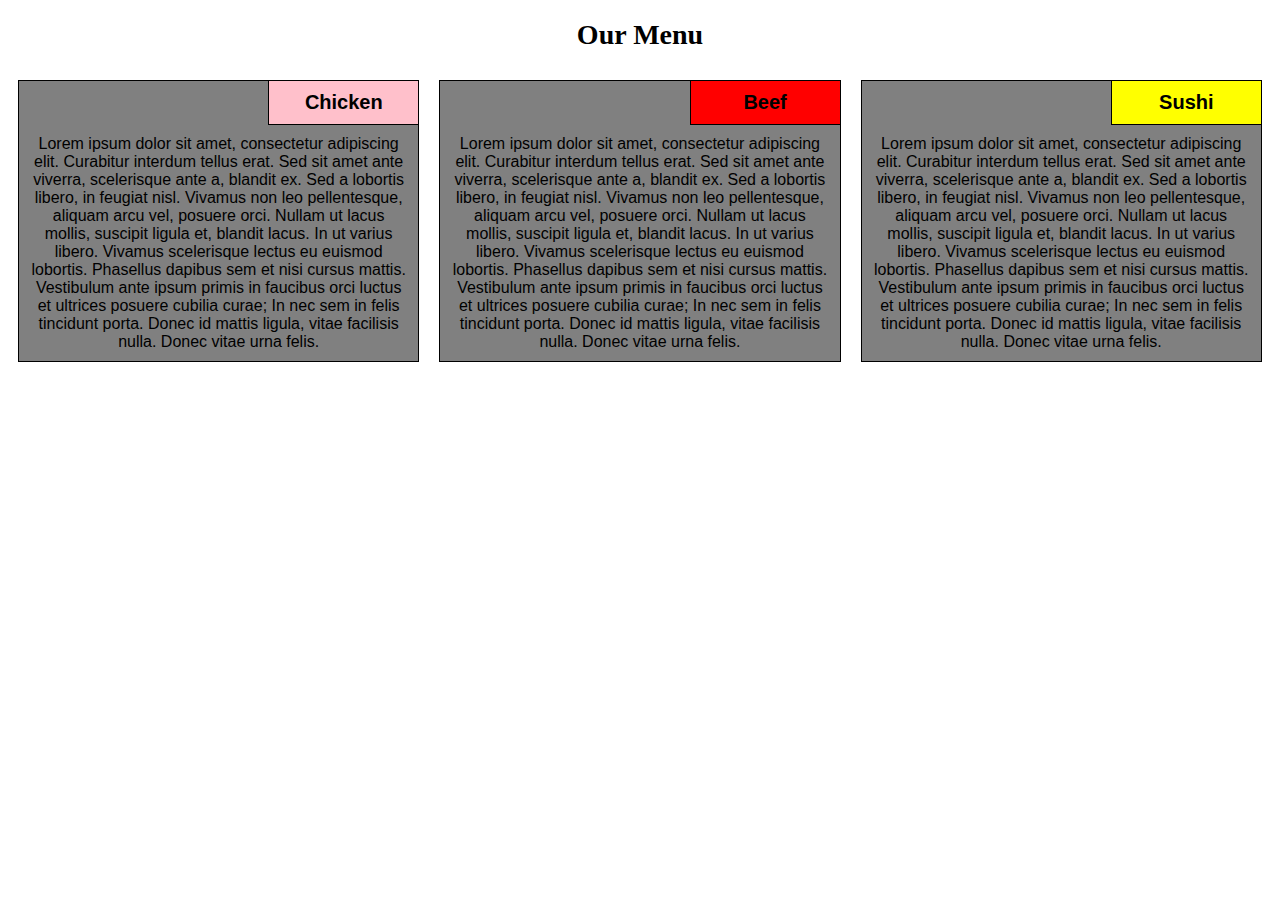
<file: module2-Assignment/index.html>
﻿<!DOCTYPE html>
<html>
<head>
<meta charset="utf-8">
<meta name="viewport" content="width=device-width, initial-scale=1">
<link rel="stylesheet" href="css/styles.css" />

</head>

<body>
	
	<div class="row center-text">
		<h1 class="text-75">Our Menu</h1>	

	  <div class="row">
	  <div class="col-lg-4 col-md-6 col-sm-12 ">
	  	<div class="margin border background-color" >
	  		<div>
	  			<section class="chicken text-25">Chicken</section>
	  		</div>
	  		<div class="row ">
	  				<section>Lorem ipsum dolor sit amet, consectetur adipiscing elit. Curabitur interdum tellus erat. Sed sit amet ante viverra, scelerisque ante a, blandit ex. Sed a lobortis libero, in feugiat nisl. Vivamus non leo pellentesque, aliquam arcu vel, posuere orci. Nullam ut lacus mollis, suscipit ligula et, blandit lacus. In ut varius libero. Vivamus scelerisque lectus eu euismod lobortis. Phasellus dapibus sem et nisi cursus mattis. Vestibulum ante ipsum primis in faucibus orci luctus et ultrices posuere cubilia curae; In nec sem in felis tincidunt porta. Donec id mattis ligula, vitae facilisis nulla. Donec vitae urna felis.</section>
	  		</div> 		
	  	</div>
	  </div>
	  
	  <div class="col-lg-4 col-md-6 col-sm-12 ">
	  	<div class="margin border background-color" >
	  		<div>
	  			<section class="beef text-25">Beef</section>
	  		</div>
	  		<div class="row ">
	  				<section>Lorem ipsum dolor sit amet, consectetur adipiscing elit. Curabitur interdum tellus erat. Sed sit amet ante viverra, scelerisque ante a, blandit ex. Sed a lobortis libero, in feugiat nisl. Vivamus non leo pellentesque, aliquam arcu vel, posuere orci. Nullam ut lacus mollis, suscipit ligula et, blandit lacus. In ut varius libero. Vivamus scelerisque lectus eu euismod lobortis. Phasellus dapibus sem et nisi cursus mattis. Vestibulum ante ipsum primis in faucibus orci luctus et ultrices posuere cubilia curae; In nec sem in felis tincidunt porta. Donec id mattis ligula, vitae facilisis nulla. Donec vitae urna felis.</section>
	  		</div> 		
	  	</div>
	  </div>

	  <div class="col-lg-4 col-md-12 col-sm-12 ">
	  	<div class="margin border background-color" >
	  		<div>
	  			<section class="sushi text-25">Sushi</section>
	  		</div>
	  		<div class="row ">
	  				<section>Lorem ipsum dolor sit amet, consectetur adipiscing elit. Curabitur interdum tellus erat. Sed sit amet ante viverra, scelerisque ante a, blandit ex. Sed a lobortis libero, in feugiat nisl. Vivamus non leo pellentesque, aliquam arcu vel, posuere orci. Nullam ut lacus mollis, suscipit ligula et, blandit lacus. In ut varius libero. Vivamus scelerisque lectus eu euismod lobortis. Phasellus dapibus sem et nisi cursus mattis. Vestibulum ante ipsum primis in faucibus orci luctus et ultrices posuere cubilia curae; In nec sem in felis tincidunt porta. Donec id mattis ligula, vitae facilisis nulla. Donec vitae urna felis.</section>
	  		</div> 		
	  	</div>
	  </div>
	 </div>
	</div>
	
</body>
</html>
</file>
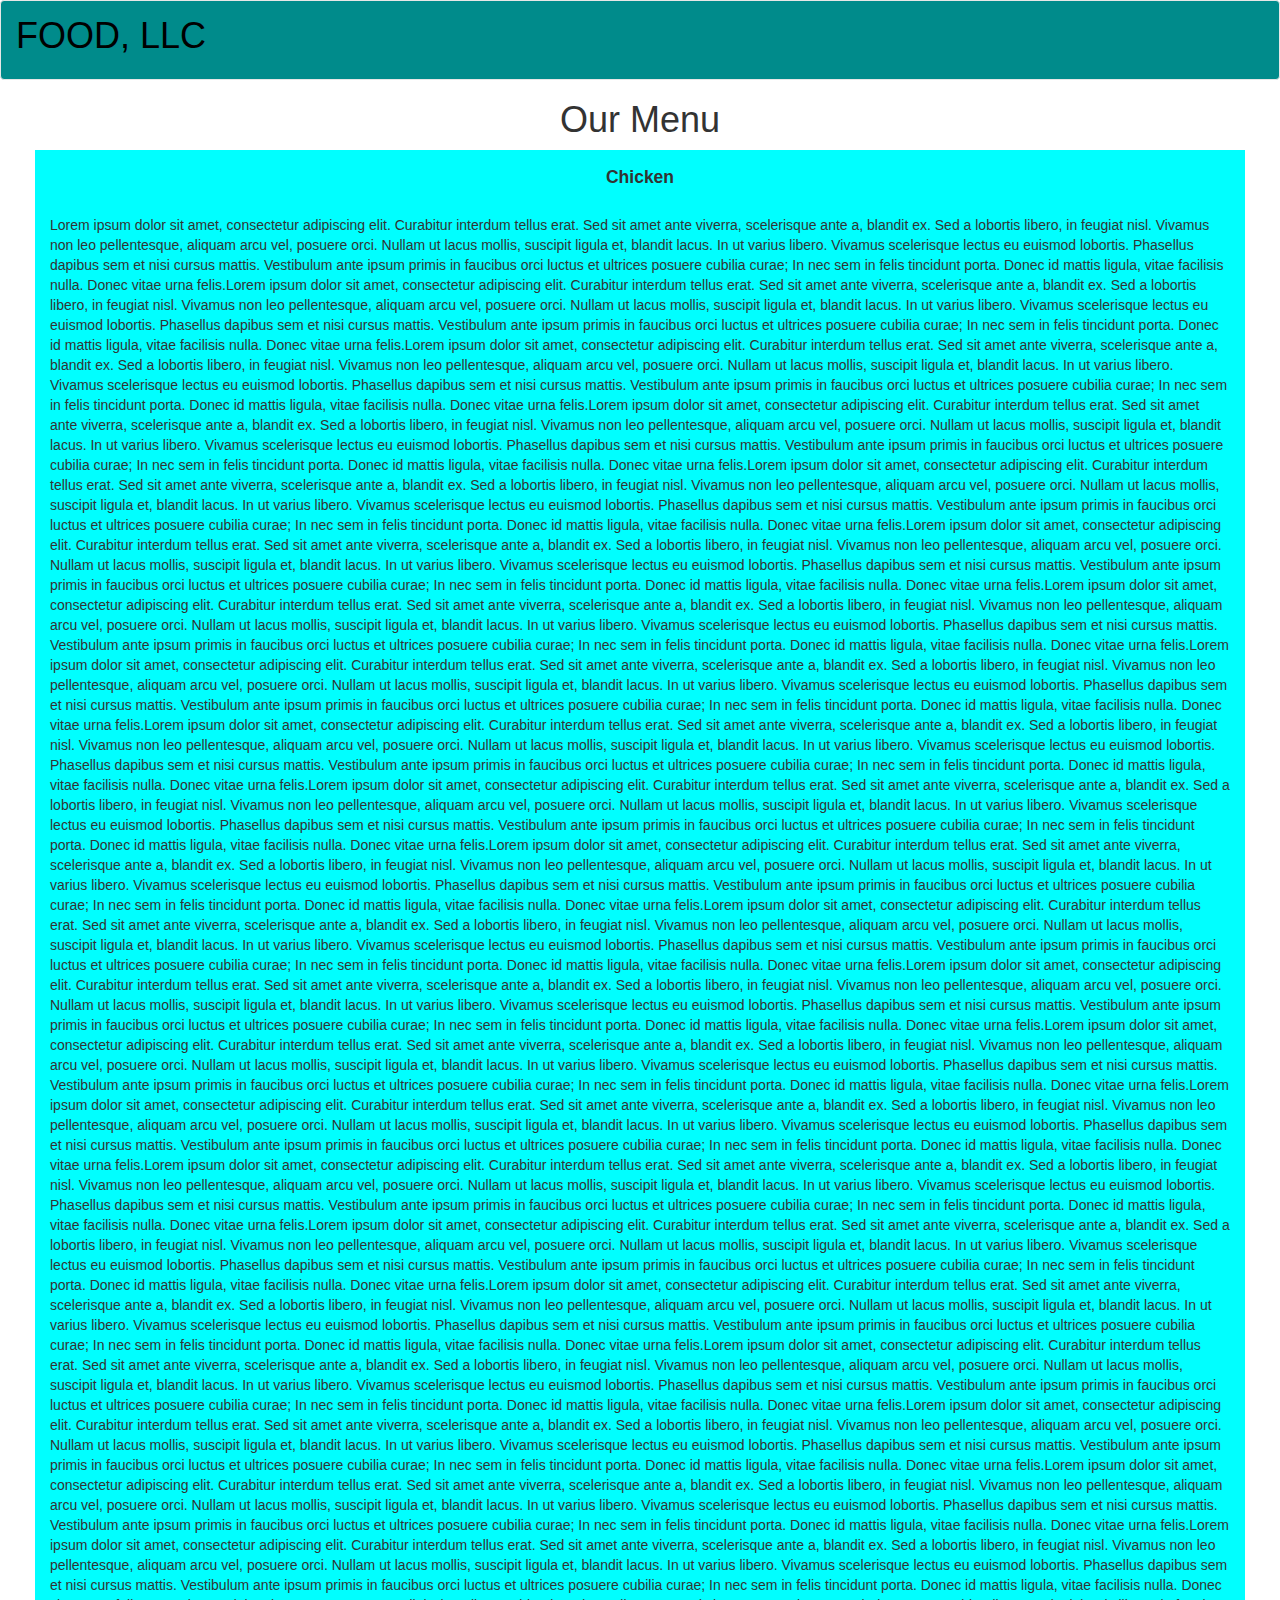
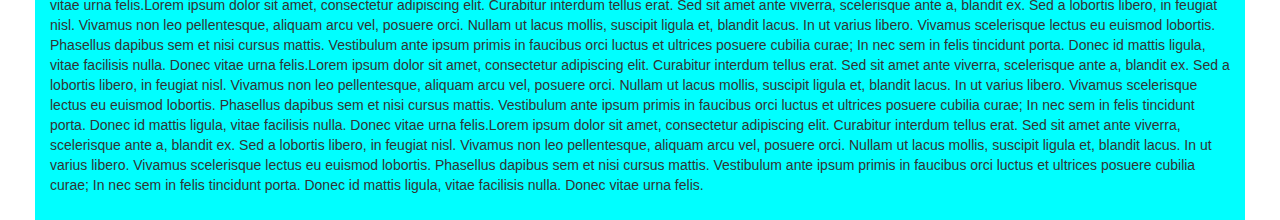
<file: module3-Assignment/index.html>
<!DOCTYPE html>
<html lang="en">
<head>
<meta charset="utf-8">
<meta name="viewport" content="width=device-width, initial-scale=1">
<title>Module3</title>
<link rel="stylesheet" href="css/styles.css" />
<link rel="stylesheet" href="css/bootstrap.min.css">
</head>

<body>
	<header>
		<nav id="header-nav" class="navbar navbar-default">
			<div class="container">
				<div class="navbar-header">

					<div class="navbar-brand">
						<h1>FOOD, LLC</h1>
					</div>

					<button type="button" class="navbar-toggle collapsed" data-toggle="collapse" data-target="#collapsable-nav" aria-expanded="false" >
		            	<span class="sr-only">Toggle navigation</span>
		            	<span class="icon-bar"></span>
		            	<span class="icon-bar"></span>
		            	<span class="icon-bar"></span>
		          	</button>

		        </div>

		        <div class="collapse navbar-collapse" id="collapsable-nav">
				    <ul id="nav-list" class="nav navbar-nav visible-xs">
				        <li class="active"><a href="#">CHICKEN </a></li>
				        <li><a href="#">BEEF</a></li>	
				        <li><a href="#">SUSHI</a></li>
				        			       
				    </ul>
        		</div>

			</div> 
		</nav>

	</header>

	<h1 class="text-center">Our Menu</h1>

	<div id="main-content" class="container">
		<div class="row">
		    <div class="col-lg-12 col-xs-12 background-color">

		  		<div>
		  			<p class="text-center text-25 p-padding">Chicken</p>
		  		</div>
		  		
		  		<div class="row">
		  				<p class="padding-content">Lorem ipsum dolor sit amet, consectetur adipiscing elit. Curabitur interdum tellus erat. Sed sit amet ante viverra, scelerisque ante a, blandit ex. Sed a lobortis libero, in feugiat nisl. Vivamus non leo pellentesque, aliquam arcu vel, posuere orci. Nullam ut lacus mollis, suscipit ligula et, blandit lacus. In ut varius libero. Vivamus scelerisque lectus eu euismod lobortis. Phasellus dapibus sem et nisi cursus mattis. Vestibulum ante ipsum primis in faucibus orci luctus et ultrices posuere cubilia curae; In nec sem in felis tincidunt porta. Donec id mattis ligula, vitae facilisis nulla. Donec vitae urna felis.Lorem ipsum dolor sit amet, consectetur adipiscing elit. Curabitur interdum tellus erat. Sed sit amet ante viverra, scelerisque ante a, blandit ex. Sed a lobortis libero, in feugiat nisl. Vivamus non leo pellentesque, aliquam arcu vel, posuere orci. Nullam ut lacus mollis, suscipit ligula et, blandit lacus. In ut varius libero. Vivamus scelerisque lectus eu euismod lobortis. Phasellus dapibus sem et nisi cursus mattis. Vestibulum ante ipsum primis in faucibus orci luctus et ultrices posuere cubilia curae; In nec sem in felis tincidunt porta. Donec id mattis ligula, vitae facilisis nulla. Donec vitae urna felis.Lorem ipsum dolor sit amet, consectetur adipiscing elit. Curabitur interdum tellus erat. Sed sit amet ante viverra, scelerisque ante a, blandit ex. Sed a lobortis libero, in feugiat nisl. Vivamus non leo pellentesque, aliquam arcu vel, posuere orci. Nullam ut lacus mollis, suscipit ligula et, blandit lacus. In ut varius libero. Vivamus scelerisque lectus eu euismod lobortis. Phasellus dapibus sem et nisi cursus mattis. Vestibulum ante ipsum primis in faucibus orci luctus et ultrices posuere cubilia curae; In nec sem in felis tincidunt porta. Donec id mattis ligula, vitae facilisis nulla. Donec vitae urna felis.Lorem ipsum dolor sit amet, consectetur adipiscing elit. Curabitur interdum tellus erat. Sed sit amet ante viverra, scelerisque ante a, blandit ex. Sed a lobortis libero, in feugiat nisl. Vivamus non leo pellentesque, aliquam arcu vel, posuere orci. Nullam ut lacus mollis, suscipit ligula et, blandit lacus. In ut varius libero. Vivamus scelerisque lectus eu euismod lobortis. Phasellus dapibus sem et nisi cursus mattis. Vestibulum ante ipsum primis in faucibus orci luctus et ultrices posuere cubilia curae; In nec sem in felis tincidunt porta. Donec id mattis ligula, vitae facilisis nulla. Donec vitae urna felis.Lorem ipsum dolor sit amet, consectetur adipiscing elit. Curabitur interdum tellus erat. Sed sit amet ante viverra, scelerisque ante a, blandit ex. Sed a lobortis libero, in feugiat nisl. Vivamus non leo pellentesque, aliquam arcu vel, posuere orci. Nullam ut lacus mollis, suscipit ligula et, blandit lacus. In ut varius libero. Vivamus scelerisque lectus eu euismod lobortis. Phasellus dapibus sem et nisi cursus mattis. Vestibulum ante ipsum primis in faucibus orci luctus et ultrices posuere cubilia curae; In nec sem in felis tincidunt porta. Donec id mattis ligula, vitae facilisis nulla. Donec vitae urna felis.Lorem ipsum dolor sit amet, consectetur adipiscing elit. Curabitur interdum tellus erat. Sed sit amet ante viverra, scelerisque ante a, blandit ex. Sed a lobortis libero, in feugiat nisl. Vivamus non leo pellentesque, aliquam arcu vel, posuere orci. Nullam ut lacus mollis, suscipit ligula et, blandit lacus. In ut varius libero. Vivamus scelerisque lectus eu euismod lobortis. Phasellus dapibus sem et nisi cursus mattis. Vestibulum ante ipsum primis in faucibus orci luctus et ultrices posuere cubilia curae; In nec sem in felis tincidunt porta. Donec id mattis ligula, vitae facilisis nulla. Donec vitae urna felis.Lorem ipsum dolor sit amet, consectetur adipiscing elit. Curabitur interdum tellus erat. Sed sit amet ante viverra, scelerisque ante a, blandit ex. Sed a lobortis libero, in feugiat nisl. Vivamus non leo pellentesque, aliquam arcu vel, posuere orci. Nullam ut lacus mollis, suscipit ligula et, blandit lacus. In ut varius libero. Vivamus scelerisque lectus eu euismod lobortis. Phasellus dapibus sem et nisi cursus mattis. Vestibulum ante ipsum primis in faucibus orci luctus et ultrices posuere cubilia curae; In nec sem in felis tincidunt porta. Donec id mattis ligula, vitae facilisis nulla. Donec vitae urna felis.Lorem ipsum dolor sit amet, consectetur adipiscing elit. Curabitur interdum tellus erat. Sed sit amet ante viverra, scelerisque ante a, blandit ex. Sed a lobortis libero, in feugiat nisl. Vivamus non leo pellentesque, aliquam arcu vel, posuere orci. Nullam ut lacus mollis, suscipit ligula et, blandit lacus. In ut varius libero. Vivamus scelerisque lectus eu euismod lobortis. Phasellus dapibus sem et nisi cursus mattis. Vestibulum ante ipsum primis in faucibus orci luctus et ultrices posuere cubilia curae; In nec sem in felis tincidunt porta. Donec id mattis ligula, vitae facilisis nulla. Donec vitae urna felis.Lorem ipsum dolor sit amet, consectetur adipiscing elit. Curabitur interdum tellus erat. Sed sit amet ante viverra, scelerisque ante a, blandit ex. Sed a lobortis libero, in feugiat nisl. Vivamus non leo pellentesque, aliquam arcu vel, posuere orci. Nullam ut lacus mollis, suscipit ligula et, blandit lacus. In ut varius libero. Vivamus scelerisque lectus eu euismod lobortis. Phasellus dapibus sem et nisi cursus mattis. Vestibulum ante ipsum primis in faucibus orci luctus et ultrices posuere cubilia curae; In nec sem in felis tincidunt porta. Donec id mattis ligula, vitae facilisis nulla. Donec vitae urna felis.Lorem ipsum dolor sit amet, consectetur adipiscing elit. Curabitur interdum tellus erat. Sed sit amet ante viverra, scelerisque ante a, blandit ex. Sed a lobortis libero, in feugiat nisl. Vivamus non leo pellentesque, aliquam arcu vel, posuere orci. Nullam ut lacus mollis, suscipit ligula et, blandit lacus. In ut varius libero. Vivamus scelerisque lectus eu euismod lobortis. Phasellus dapibus sem et nisi cursus mattis. Vestibulum ante ipsum primis in faucibus orci luctus et ultrices posuere cubilia curae; In nec sem in felis tincidunt porta. Donec id mattis ligula, vitae facilisis nulla. Donec vitae urna felis.Lorem ipsum dolor sit amet, consectetur adipiscing elit. Curabitur interdum tellus erat. Sed sit amet ante viverra, scelerisque ante a, blandit ex. Sed a lobortis libero, in feugiat nisl. Vivamus non leo pellentesque, aliquam arcu vel, posuere orci. Nullam ut lacus mollis, suscipit ligula et, blandit lacus. In ut varius libero. Vivamus scelerisque lectus eu euismod lobortis. Phasellus dapibus sem et nisi cursus mattis. Vestibulum ante ipsum primis in faucibus orci luctus et ultrices posuere cubilia curae; In nec sem in felis tincidunt porta. Donec id mattis ligula, vitae facilisis nulla. Donec vitae urna felis.Lorem ipsum dolor sit amet, consectetur adipiscing elit. Curabitur interdum tellus erat. Sed sit amet ante viverra, scelerisque ante a, blandit ex. Sed a lobortis libero, in feugiat nisl. Vivamus non leo pellentesque, aliquam arcu vel, posuere orci. Nullam ut lacus mollis, suscipit ligula et, blandit lacus. In ut varius libero. Vivamus scelerisque lectus eu euismod lobortis. Phasellus dapibus sem et nisi cursus mattis. Vestibulum ante ipsum primis in faucibus orci luctus et ultrices posuere cubilia curae; In nec sem in felis tincidunt porta. Donec id mattis ligula, vitae facilisis nulla. Donec vitae urna felis.Lorem ipsum dolor sit amet, consectetur adipiscing elit. Curabitur interdum tellus erat. Sed sit amet ante viverra, scelerisque ante a, blandit ex. Sed a lobortis libero, in feugiat nisl. Vivamus non leo pellentesque, aliquam arcu vel, posuere orci. Nullam ut lacus mollis, suscipit ligula et, blandit lacus. In ut varius libero. Vivamus scelerisque lectus eu euismod lobortis. Phasellus dapibus sem et nisi cursus mattis. Vestibulum ante ipsum primis in faucibus orci luctus et ultrices posuere cubilia curae; In nec sem in felis tincidunt porta. Donec id mattis ligula, vitae facilisis nulla. Donec vitae urna felis.Lorem ipsum dolor sit amet, consectetur adipiscing elit. Curabitur interdum tellus erat. Sed sit amet ante viverra, scelerisque ante a, blandit ex. Sed a lobortis libero, in feugiat nisl. Vivamus non leo pellentesque, aliquam arcu vel, posuere orci. Nullam ut lacus mollis, suscipit ligula et, blandit lacus. In ut varius libero. Vivamus scelerisque lectus eu euismod lobortis. Phasellus dapibus sem et nisi cursus mattis. Vestibulum ante ipsum primis in faucibus orci luctus et ultrices posuere cubilia curae; In nec sem in felis tincidunt porta. Donec id mattis ligula, vitae facilisis nulla. Donec vitae urna felis.Lorem ipsum dolor sit amet, consectetur adipiscing elit. Curabitur interdum tellus erat. Sed sit amet ante viverra, scelerisque ante a, blandit ex. Sed a lobortis libero, in feugiat nisl. Vivamus non leo pellentesque, aliquam arcu vel, posuere orci. Nullam ut lacus mollis, suscipit ligula et, blandit lacus. In ut varius libero. Vivamus scelerisque lectus eu euismod lobortis. Phasellus dapibus sem et nisi cursus mattis. Vestibulum ante ipsum primis in faucibus orci luctus et ultrices posuere cubilia curae; In nec sem in felis tincidunt porta. Donec id mattis ligula, vitae facilisis nulla. Donec vitae urna felis.Lorem ipsum dolor sit amet, consectetur adipiscing elit. Curabitur interdum tellus erat. Sed sit amet ante viverra, scelerisque ante a, blandit ex. Sed a lobortis libero, in feugiat nisl. Vivamus non leo pellentesque, aliquam arcu vel, posuere orci. Nullam ut lacus mollis, suscipit ligula et, blandit lacus. In ut varius libero. Vivamus scelerisque lectus eu euismod lobortis. Phasellus dapibus sem et nisi cursus mattis. Vestibulum ante ipsum primis in faucibus orci luctus et ultrices posuere cubilia curae; In nec sem in felis tincidunt porta. Donec id mattis ligula, vitae facilisis nulla. Donec vitae urna felis.Lorem ipsum dolor sit amet, consectetur adipiscing elit. Curabitur interdum tellus erat. Sed sit amet ante viverra, scelerisque ante a, blandit ex. Sed a lobortis libero, in feugiat nisl. Vivamus non leo pellentesque, aliquam arcu vel, posuere orci. Nullam ut lacus mollis, suscipit ligula et, blandit lacus. In ut varius libero. Vivamus scelerisque lectus eu euismod lobortis. Phasellus dapibus sem et nisi cursus mattis. Vestibulum ante ipsum primis in faucibus orci luctus et ultrices posuere cubilia curae; In nec sem in felis tincidunt porta. Donec id mattis ligula, vitae facilisis nulla. Donec vitae urna felis.Lorem ipsum dolor sit amet, consectetur adipiscing elit. Curabitur interdum tellus erat. Sed sit amet ante viverra, scelerisque ante a, blandit ex. Sed a lobortis libero, in feugiat nisl. Vivamus non leo pellentesque, aliquam arcu vel, posuere orci. Nullam ut lacus mollis, suscipit ligula et, blandit lacus. In ut varius libero. Vivamus scelerisque lectus eu euismod lobortis. Phasellus dapibus sem et nisi cursus mattis. Vestibulum ante ipsum primis in faucibus orci luctus et ultrices posuere cubilia curae; In nec sem in felis tincidunt porta. Donec id mattis ligula, vitae facilisis nulla. Donec vitae urna felis.Lorem ipsum dolor sit amet, consectetur adipiscing elit. Curabitur interdum tellus erat. Sed sit amet ante viverra, scelerisque ante a, blandit ex. Sed a lobortis libero, in feugiat nisl. Vivamus non leo pellentesque, aliquam arcu vel, posuere orci. Nullam ut lacus mollis, suscipit ligula et, blandit lacus. In ut varius libero. Vivamus scelerisque lectus eu euismod lobortis. Phasellus dapibus sem et nisi cursus mattis. Vestibulum ante ipsum primis in faucibus orci luctus et ultrices posuere cubilia curae; In nec sem in felis tincidunt porta. Donec id mattis ligula, vitae facilisis nulla. Donec vitae urna felis.Lorem ipsum dolor sit amet, consectetur adipiscing elit. Curabitur interdum tellus erat. Sed sit amet ante viverra, scelerisque ante a, blandit ex. Sed a lobortis libero, in feugiat nisl. Vivamus non leo pellentesque, aliquam arcu vel, posuere orci. Nullam ut lacus mollis, suscipit ligula et, blandit lacus. In ut varius libero. Vivamus scelerisque lectus eu euismod lobortis. Phasellus dapibus sem et nisi cursus mattis. Vestibulum ante ipsum primis in faucibus orci luctus et ultrices posuere cubilia curae; In nec sem in felis tincidunt porta. Donec id mattis ligula, vitae facilisis nulla. Donec vitae urna felis.Lorem ipsum dolor sit amet, consectetur adipiscing elit. Curabitur interdum tellus erat. Sed sit amet ante viverra, scelerisque ante a, blandit ex. Sed a lobortis libero, in feugiat nisl. Vivamus non leo pellentesque, aliquam arcu vel, posuere orci. Nullam ut lacus mollis, suscipit ligula et, blandit lacus. In ut varius libero. Vivamus scelerisque lectus eu euismod lobortis. Phasellus dapibus sem et nisi cursus mattis. Vestibulum ante ipsum primis in faucibus orci luctus et ultrices posuere cubilia curae; In nec sem in felis tincidunt porta. Donec id mattis ligula, vitae facilisis nulla. Donec vitae urna felis.Lorem ipsum dolor sit amet, consectetur adipiscing elit. Curabitur interdum tellus erat. Sed sit amet ante viverra, scelerisque ante a, blandit ex. Sed a lobortis libero, in feugiat nisl. Vivamus non leo pellentesque, aliquam arcu vel, posuere orci. Nullam ut lacus mollis, suscipit ligula et, blandit lacus. In ut varius libero. Vivamus scelerisque lectus eu euismod lobortis. Phasellus dapibus sem et nisi cursus mattis. Vestibulum ante ipsum primis in faucibus orci luctus et ultrices posuere cubilia curae; In nec sem in felis tincidunt porta. Donec id mattis ligula, vitae facilisis nulla. Donec vitae urna felis.Lorem ipsum dolor sit amet, consectetur adipiscing elit. Curabitur interdum tellus erat. Sed sit amet ante viverra, scelerisque ante a, blandit ex. Sed a lobortis libero, in feugiat nisl. Vivamus non leo pellentesque, aliquam arcu vel, posuere orci. Nullam ut lacus mollis, suscipit ligula et, blandit lacus. In ut varius libero. Vivamus scelerisque lectus eu euismod lobortis. Phasellus dapibus sem et nisi cursus mattis. Vestibulum ante ipsum primis in faucibus orci luctus et ultrices posuere cubilia curae; In nec sem in felis tincidunt porta. Donec id mattis ligula, vitae facilisis nulla. Donec vitae urna felis.Lorem ipsum dolor sit amet, consectetur adipiscing elit. Curabitur interdum tellus erat. Sed sit amet ante viverra, scelerisque ante a, blandit ex. Sed a lobortis libero, in feugiat nisl. Vivamus non leo pellentesque, aliquam arcu vel, posuere orci. Nullam ut lacus mollis, suscipit ligula et, blandit lacus. In ut varius libero. Vivamus scelerisque lectus eu euismod lobortis. Phasellus dapibus sem et nisi cursus mattis. Vestibulum ante ipsum primis in faucibus orci luctus et ultrices posuere cubilia curae; In nec sem in felis tincidunt porta. Donec id mattis ligula, vitae facilisis nulla. Donec vitae urna felis.Lorem ipsum dolor sit amet, consectetur adipiscing elit. Curabitur interdum tellus erat. Sed sit amet ante viverra, scelerisque ante a, blandit ex. Sed a lobortis libero, in feugiat nisl. Vivamus non leo pellentesque, aliquam arcu vel, posuere orci. Nullam ut lacus mollis, suscipit ligula et, blandit lacus. In ut varius libero. Vivamus scelerisque lectus eu euismod lobortis. Phasellus dapibus sem et nisi cursus mattis. Vestibulum ante ipsum primis in faucibus orci luctus et ultrices posuere cubilia curae; In nec sem in felis tincidunt porta. Donec id mattis ligula, vitae facilisis nulla. Donec vitae urna felis.</p>
		  		</div> 		
		  	</div>	  
		</div>
	</div>

	<script src="js/jquery-1.11.3.min.js"></script>
    <script src="js/bootstrap.min.js"></script>

</body>
</html>
</file>
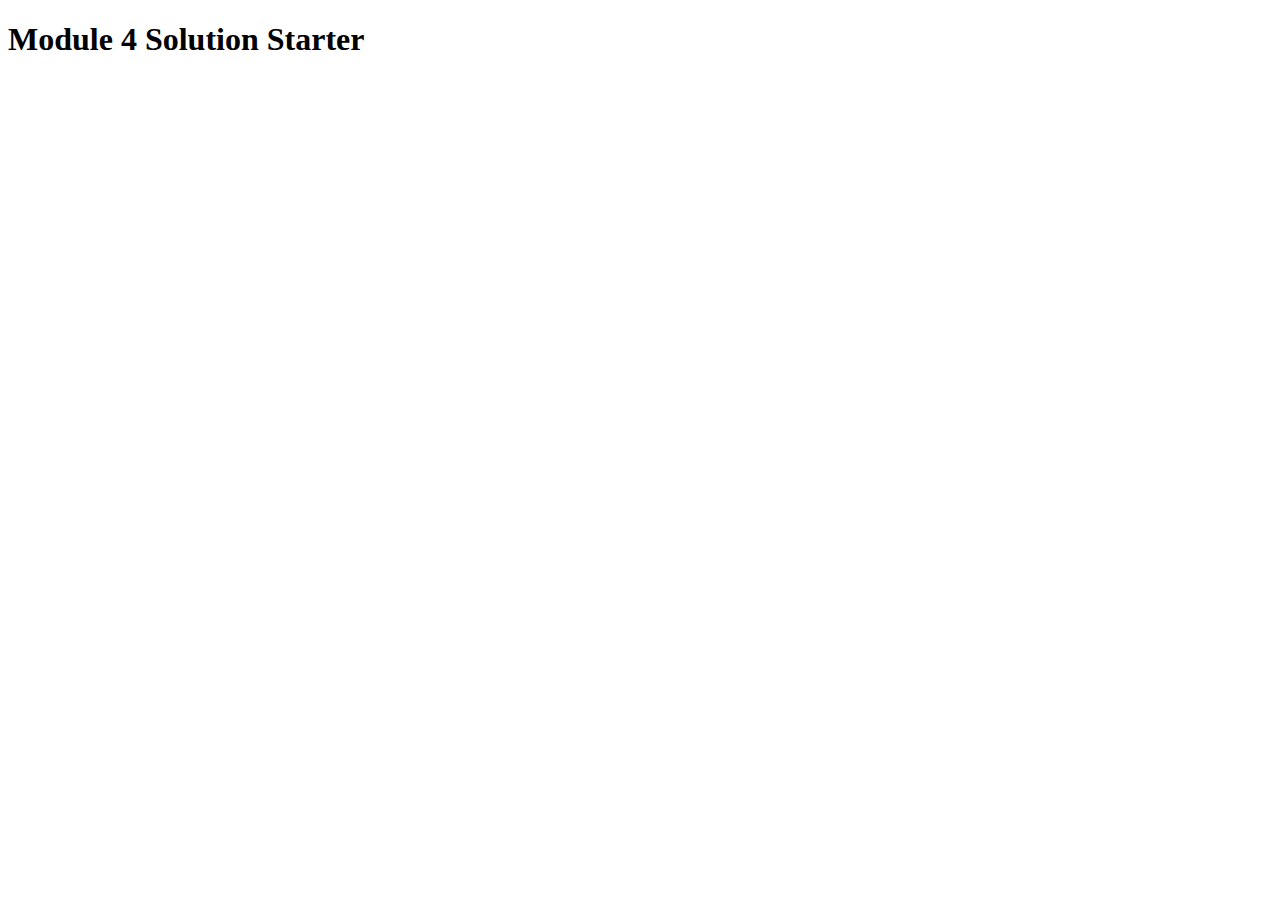
<file: module4-Assignment/easier/index.html>
<!DOCTYPE html>
<html>
<head>
  <meta charset="utf-8">
  <title>Module 4 Solution Starter</title>
  <script src="SpeakHello.js"></script>
  <script src="SpeakGoodBye.js"></script>
  <script src="script.js"></script>
</head>
<body>
  <h1>Module 4 Solution Starter</h1>
</body>
</html>
</file>
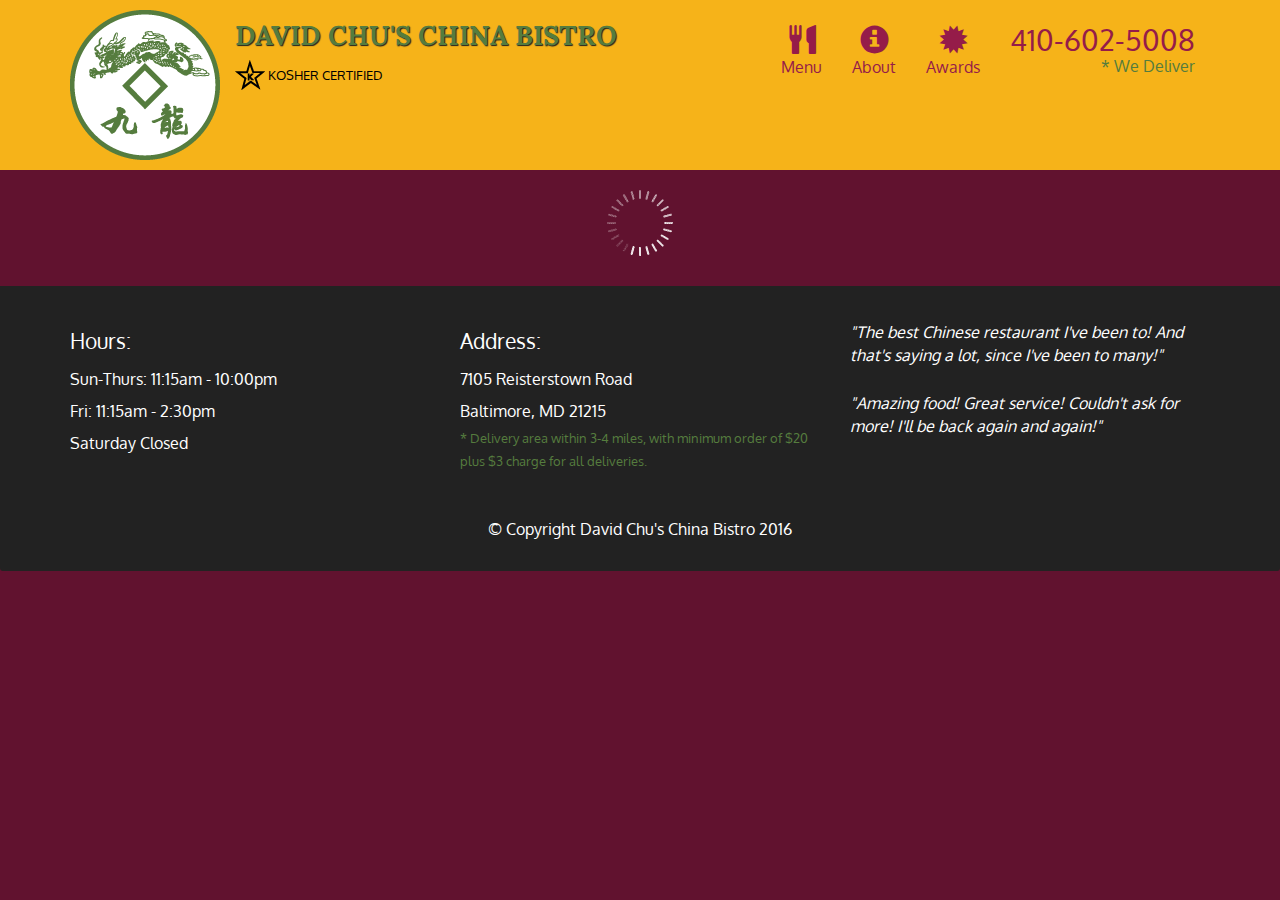
<file: module5-Assignment/assignment5-solution-starter/index.html>
<!doctype html>
<html lang="en">
  <head>
    <meta charset="utf-8">
    <meta http-equiv="X-UA-Compatible" content="IE=edge">
    <meta name="viewport" content="width=device-width, initial-scale=1">
    <title>David Chu's China Bistro</title>
    <link rel="stylesheet" href="css/bootstrap.min.css">
    <link rel="stylesheet" href="css/styles.css">
    <link href='https://fonts.googleapis.com/css?family=Oxygen:400,300,700' rel='stylesheet' type='text/css'>
    <link href='https://fonts.googleapis.com/css?family=Lora' rel='stylesheet' type='text/css'>
  </head>
<body>
  <header>
    <nav id="header-nav" class="navbar navbar-default">
      <div class="container">
        <div class="navbar-header">
          <a href="index.html" class="pull-left visible-md visible-lg">
            <div id="logo-img" alt="Logo image"></div>
          </a>

          <div class="navbar-brand">
            <a href="index.html"><h1>David Chu's China Bistro</h1></a>
            <p>
              <img src="images/star-k-logo.png" alt="Kosher certification">
              <span>Kosher Certified</span>
            </p>
          </div>

          <button id="navbarToggle" type="button" class="navbar-toggle collapsed" data-toggle="collapse" data-target="#collapsable-nav" aria-expanded="false">
            <span class="sr-only">Toggle navigation</span>
            <span class="icon-bar"></span>
            <span class="icon-bar"></span>
            <span class="icon-bar"></span>
          </button>
        </div>
        
        <div id="collapsable-nav" class="collapse navbar-collapse">
           <ul id="nav-list" class="nav navbar-nav navbar-right">
            <li id="navHomeButton" class="visible-xs active">
              <a href="index.html">
                <span class="glyphicon glyphicon-home"></span> Home</a>
            </li>
            <li id="navMenuButton">
              <a href="#" onclick="$dc.loadMenuCategories();">
                <span class="glyphicon glyphicon-cutlery"></span><br class="hidden-xs"> Menu</a>
            </li>
            <li>
              <a href="#">
                <span class="glyphicon glyphicon-info-sign"></span><br class="hidden-xs"> About</a>
            </li>
            <li>
              <a href="#">
                <span class="glyphicon glyphicon-certificate"></span><br class="hidden-xs"> Awards</a>
            </li>
            <li id="phone" class="hidden-xs">
              <a href="tel:410-602-5008">
                <span>410-602-5008</span></a><div>* We Deliver</div>
            </li>
          </ul><!-- #nav-list -->
        </div><!-- .collapse .navbar-collapse -->
      </div><!-- .container -->
    </nav><!-- #header-nav -->
  </header>

  <div id="call-btn" class="visible-xs">
    <a class="btn" href="tel:410-602-5008">
    <span class="glyphicon glyphicon-earphone"></span>
    410-602-5008
    </a>
  </div>
  <div id="xs-deliver" class="text-center visible-xs">* We Deliver</div>

  <div id="main-content" class="container"></div>

  <footer class="panel-footer">
    <div class="container">
      <div class="row">
        <section id="hours" class="col-sm-4">
          <span>Hours:</span><br>
          Sun-Thurs: 11:15am - 10:00pm<br>
          Fri: 11:15am - 2:30pm<br>
          Saturday Closed
          <hr class="visible-xs">
        </section>
        <section id="address" class="col-sm-4">
          <span>Address:</span><br>
          7105 Reisterstown Road<br>
          Baltimore, MD 21215
          <p>* Delivery area within 3-4 miles, with minimum order of $20 plus $3 charge for all deliveries.</p>
          <hr class="visible-xs">
        </section>
        <section id="testimonials" class="col-sm-4">
          <p>"The best Chinese restaurant I've been to! And that's saying a lot, since I've been to many!"</p>
          <p>"Amazing food! Great service! Couldn't ask for more! I'll be back again and again!"</p>
        </section>
      </div>
      <div class="text-center">&copy; Copyright David Chu's China Bistro 2016</div>
    </div>
  </footer>

  <!-- jQuery (Bootstrap JS plugins depend on it) -->
  <script src="js/jquery-2.1.4.min.js"></script>
  <script src="js/bootstrap.min.js"></script>
  <script src="js/ajax-utils.js"></script>
  <script src="js/script.js"></script>
</body>
</html>
</file>
<file: module2-Assignment/css/styles.css>
.center-text{
	text-align: center;
}

.margin{
	margin: 10px;	
}

.border{
	border: 1px solid black;
}


* {
  box-sizing: border-box;
}

section{
	padding: 10px;
	clear: right;
	font-family: Arial, Helvetica, sans-serif;
}

.text-25{
	font-size: 125%;
	font-weight: bold;
} 

.text-75{
	font-size: 175%;
}

.background-color{
	background-color: grey;
}

.chicken{	
	background-color: pink;
	padding-right: 15px;
	padding-left: 15px;
	margin: 0;
	border-top: 0;
	border-right: 0;
	border-left: 1px solid black;
	border-bottom: 1px solid black;
	width: 150px;
	text-align: center;
	float: right;
}

.beef{	
	background-color: red;
	padding-right: 15px;
	padding-left: 15px;
	margin: 0;
	border-top: 0;
	border-right: 0;
	border-left: 1px solid black;
	border-bottom: 1px solid black;
	width: 150px;
	text-align: center;
	float: right;
}

.sushi{	
	background-color: yellow;
	padding-right: 15px;
	padding-left: 15px;
	margin: 0;
	border-top: 0;
	border-right: 0;
	border-left: 1px solid black;
	border-bottom: 1px solid black;
	width: 150px;
	text-align: center;
	float: right;
}

.row {
  width: 100%;
}
/********** Large devices only **********/
@media (min-width: 992px) {
  .col-lg-1, .col-lg-2, .col-lg-3, .col-lg-4, .col-lg-5, .col-lg-6, .col-lg-7, .col-lg-8, .col-lg-9, .col-lg-10, .col-lg-11, .col-lg-12 {
    float: left;
        
  }
  .col-lg-1 {
    width: 8.33%;
  }
  .col-lg-2 {
    width: 16.66%;
  }
  .col-lg-3 {
    width: 25%;
  }
  .col-lg-4 {
    width: 33.33%;
  }
  .col-lg-5 {
    width: 41.66%;
  }
  .col-lg-6 {
    width: 50%;
  }
  .col-lg-7 {
    width: 58.33%;
  }
  .col-lg-8 {
    width: 66.66%;
  }
  .col-lg-9 {
    width: 74.99%;
  }
  .col-lg-10 {
    width: 83.33%;
  }
  .col-lg-11 {
    width: 91.66%;
  }
  .col-lg-12 {
    width: 100%;
  }
}

/********** Medium devices only **********/
@media (min-width: 768px) and (max-width: 991px) {
  .col-md-1, .col-md-2, .col-md-3, .col-md-4, .col-md-5, .col-md-6, .col-md-7, .col-md-8, .col-md-9, .col-md-10, .col-md-11, .col-md-12 {
    float: left;
    
  }
  .col-md-1 {
    width: 8.33%;
  }
  .col-md-2 {
    width: 16.66%;
  }
  .col-md-3 {
    width: 25%;
  }
  .col-md-4 {
    width: 33.33%;
  }
  .col-md-5 {
    width: 41.66%;
  }
  .col-md-6 {
    width: 50%;
  }
  .col-md-7 {
    width: 58.33%;
  }
  .col-md-8 {
    width: 66.66%;
  }
  .col-md-9 {
    width: 74.99%;
  }
  .col-md-10 {
    width: 83.33%;
  }
  .col-md-11 {
    width: 91.66%;
  }
  .col-md-12 {
    width: 100%;
  }
}

/********** Small devices only **********/
@media (max-width: 767px) {
  .col-md-1, .col-md-2, .col-md-3, .col-md-4, .col-md-5, .col-md-6, .col-md-7, .col-md-8, .col-md-9, .col-md-10, .col-md-11, .col-md-12 {
    float: left;
    
}
.col-sm-1 {
    width: 8.33%;
  }
  .col-sm-2 {
    width: 16.66%;
  }
  .col-sm-3 {
    width: 25%;
  }
  .col-sm-4 {
    width: 33.33%;
  }
  .col-sm-5 {
    width: 41.66%;
  }
  .col-sm-6 {
    width: 50%;
  }
  .col-sm-7 {
    width: 58.33%;
  }
  .col-sm-8 {
    width: 66.66%;
  }
  .col-sm-9 {
    width: 74.99%;
  }
  .col-sm-10 {
    width: 83.33%;
  }
  .col-sm-11 {
    width: 91.66%;
  }
  .col-sm-12 {
    width: 100%;
  }
}
</file>
<file: module3-Assignment/css/styles.css>
#header-nav{
	background-color:darkcyan;
	min-height: 80px;
}

.navbar-brand{
	padding-top: 25px;
}

.navbar-brand h1{
	color: black;
	text-transform: uppercase;
	margin-bottom:0px;
	margin-top: 0px;
}

.container{
	width: 100% !important;
}

.p-padding{
	padding-top: 15px;
}
.background-color{
	background-color:cyan ;
}

.margin-chicken{
	margin: 20px;
}

.text-25{
	font-size: 125%;
	font-weight: bold;
} 

.padding-content{
	padding: 15px 15px 15px 15px;
}

#main-content{
	padding: 0px 50px 0px 50px;
}

#nav-list {
  margin-top: 10px;
  margin-bottom: 0px;
}
#nav-list a {
  color: black;
  text-align: center;
  background-color: lightblue;
}

#nav-list li {
margin: 1px;
}



#nav-list a span {
  font-size: 1.8em;
}

.navbar-header button.navbar-toggle, .navbar-header .icon-bar {
  border: 1px solid bl;
}
.navbar-header button.navbar-toggle {
  clear: both;
  margin-top: -30px;
}
</file>
<file: module5-Assignment/assignment5-solution-starter/css/styles.css>
body {
  font-size: 16px;
  color: #fff;
  background-color: #61122f;
  font-family: 'Oxygen', sans-serif;
}

/** HEADER **/
#header-nav {
  background-color: #f6b319;
  border-radius: 0;
  border: 0;
}

#logo-img {
  background: url('../images/restaurant-logo_large.png') no-repeat;
  width: 150px;
  height: 150px;
  margin: 10px 15px 10px 0;
}

.navbar-brand {
  padding-top: 25px;
}
.navbar-brand h1 { /* Restaurant name */
  font-family: 'Lora', serif;
  color: #557c3e;
  font-size: 1.5em;
  text-transform: uppercase;
  font-weight: bold;
  text-shadow: 1px 1px 1px #222;
  margin-top: 0;
  margin-bottom: 0;
  line-height: .75;
}
.navbar-brand a:hover, .navbar-brand a:focus {
  text-decoration: none;
}
.navbar-brand p { /* Kosher cert */
  color: #000;
  text-transform: uppercase;
  font-size: .7em;
  margin-top: 15px;
}
.navbar-brand p span { /* Star-K */
  vertical-align: middle;
}

#nav-list {
  margin-top: 10px;
}
#nav-list a {
  color: #951C49;
  text-align: center;
}
#nav-list a:hover {
  background: #E7E7E7;
}
#nav-list a span {
  font-size: 1.8em;
}

#phone {
  margin-top: 5px;
}
#phone a { /* Phone number */
  text-align: right;
  padding-bottom: 0;
}
#phone div { /* We Deliver */
  color: #557c3e;
  text-align: right;
  padding-right: 15px;
}

.navbar-header button.navbar-toggle, .navbar-header .icon-bar {
  border: 1px solid #61122f;
}
.navbar-header button.navbar-toggle {
  clear: both;
  margin-top: -30px;
}
/* END HEADER */

/* FOOTER */
.panel-footer {
  margin-top: 30px;
  padding-top: 35px;
  padding-bottom: 30px;
  background-color: #222;
  border-top: 0;
}
.panel-footer div.row {
  margin-bottom: 35px;
}
#hours, #address {
  line-height: 2;
}
#hours > span, #address > span {
  font-size: 1.3em;
}
#address p {
  color: #557c3e;
  font-size: .8em;
  line-height: 1.8;
}
#testimonials {
  font-style: italic;
}
#testimonials p:nth-child(2) {
  margin-top: 25px;
}
/* END FOOTER */



/* HOME PAGE */
.container .jumbotron {
  box-shadow: 0 0 50px #3F0C1F;
  border: 2px solid #3F0C1F;
}

#menu-tile, #specials-tile, #map-tile {
  height: 250px;
  width: 100%;
  margin-bottom: 15px;
  position: relative;
  border: 2px solid #3F0C1F;
  overflow: hidden;
}
#menu-tile:hover, #specials-tile:hover, #map-tile:hover {
  box-shadow: 0 1px 5px 1px #cccccc;
}
#menu-tile {
  background: url('../images/menu-tile.jpg') no-repeat;
  background-position: center;
}
#specials-tile {
  background: url('../images/specials-tile.jpg') no-repeat;
  background-position: center;
}
#menu-tile span, #specials-tile span, #map-tile span {
  position: absolute;
  bottom: 0;
  right: 0;
  width: 100%;
  text-align: center;
  font-size: 1.6em;
  text-transform: uppercase;
  background-color: #000;
  color: #fff;
  opacity: .8;
}
/* END HOME PAGE */

/* MENU CATEGORIES PAGE */
.category-tile { 
  position: relative;
  border: 2px solid #3F0C1F;
  overflow: hidden;
  width: 200px;
  height: 200px;
  margin: 0 auto 15px;
}
.category-tile span {
  position: absolute;
  bottom: 0;
  right: 0;
  width: 100%;
  text-align: center;
  font-size: 1.2em;
  text-transform: uppercase;
  background-color: #000;
  color: #fff;
  opacity: .8;
}
.category-tile:hover {
  box-shadow: 0 1px 5px 1px #cccccc;
}

#menu-categories-title + div {
  margin-bottom: 50px;
}
/* END MENU CATEGORIES PAGE */

/* SINGLE CATEGORY PAGE */
.menu-item-tile {
  margin-bottom: 25px;
}
.menu-item-tile hr {
  width: 80%;
}
.menu-item-tile .menu-item-price {
  font-size: 1.1em;
  text-align: right;
  margin-top: -15px;
  margin-right: -15px;
}
.menu-item-tile .menu-item-price span {
  font-size: .6em;
}
.menu-item-photo {
  position: relative;
  border: 2px solid #3F0C1F; 
  overflow: hidden;
  padding: 0;
  margin-right: -15px;
  margin-left: auto;
  margin-bottom: 20px;
  max-width: 250px;
}
.menu-item-photo div {
  position: absolute;
  bottom: 0;
  right: 0;
  width: 80px;
  background-color: #557c3e;
  text-align: center;
}
.menu-item-description {
  padding-right: 30px;
}
h3.menu-item-title {
  margin: 0 0 10px;
}
.menu-item-details {
  font-size: .9em;
  font-style: italic;
}
/* END SINGLE CATEGORY PAGE */


/********** Large devices only **********/
@media (min-width: 1200px) {
  .container .jumbotron {
    background: url('../images/jumbotron_1200.jpg') no-repeat;
    height: 675px;
  }
}

/********** Medium devices only **********/
@media (min-width: 992px) and (max-width: 1199px) {
  /* Header */
  #logo-img {
    background: url('../images/restaurant-logo_medium.png') no-repeat;
    width: 100px;
    height: 100px;
    margin: 5px 5px 5px 0;
  }
  /* End Header */

  /* Home Page */
  .container .jumbotron {
    background: url('../images/jumbotron_992.jpg') no-repeat;
    height: 558px;
  }
  /* End Home Page */
}

/********** Small devices only **********/
@media (min-width: 768px) and (max-width: 991px) {
  /* Home Page */
  .container .jumbotron {
    background: url('../images/jumbotron_768.jpg') no-repeat;
    height: 432px;
  }
  /* End Home Page */
}

/********** Extra small devices only **********/
@media (max-width: 767px) {
  /* Header */
  .navbar-brand {
    padding-top: 10px;
    height: 80px;
  }
  .navbar-brand h1 { /* Restaurant name */
    padding-top: 10px;
    font-size: 5vw; /* 1vw = 1% of viewport width */
  }
  .navbar-brand p { /* Kosher cert */
    font-size: .6em;
    margin-top: 12px;
  }
  .navbar-brand p img { /* Star-K */
    height: 20px;
  }

  #collapsable-nav a { /* Collapsed nav menu text */
    font-size: 1.2em;
  }
  #collapsable-nav a span { /* Collapsed nav menu glyph */
    font-size: 1em;
    margin-right: 5px;
  }

  #call-btn > a {
    font-size: 1.5em;
    display: block;
    margin: 0 20px;
    padding: 10px;
    border: 2px solid #fff;
    background-color: #f6b319;
    color: #951c49;
  }
  #xs-deliver {
    margin-top: 5px;
    font-size: .7em;
    letter-spacing: .1em;
    text-transform: uppercase;
  }
  /* End Header */

  /* Footer */
  .panel-footer section {
    margin-bottom: 30px;
    text-align: center;
  }
  .panel-footer section:nth-child(3) {
    margin-bottom: 0; /* margin already exists on the whole row */
  }
  .panel-footer section hr {
    width: 50%;
  }
  /* End Footer */

  /* Home Page */
  .container .jumbotron {
    margin-top: 30px;
    padding: 0;
  }
  #menu-tile, #specials-tile {
    width: 360px;
    margin: 0 auto 15px;
  }

  .menu-item-photo {
    margin-right: auto;
  }
  .menu-item-tile .menu-item-price {
    text-align: center;
  }
  .menu-item-description {
    text-align: center;;
  }
}


/********** Super extra small devices Only :-) (e.g., iPhone 4) **********/
@media (max-width: 479px) {
  /* Header */
  .navbar-brand h1 { /* Restaurant name */
    padding-top: 5px;
    font-size: 6vw;
  }
  /* End Header */
  
  /* Home page */
  #menu-tile, #specials-tile {
    width: 280px;
    margin: 0 auto 15px;
  }

  .col-xxs-12 {
    position: relative;
    min-height: 1px;
    padding-right: 15px;
    padding-left: 15px;
    float: left;
    width: 100%;
  }
}
</file>
